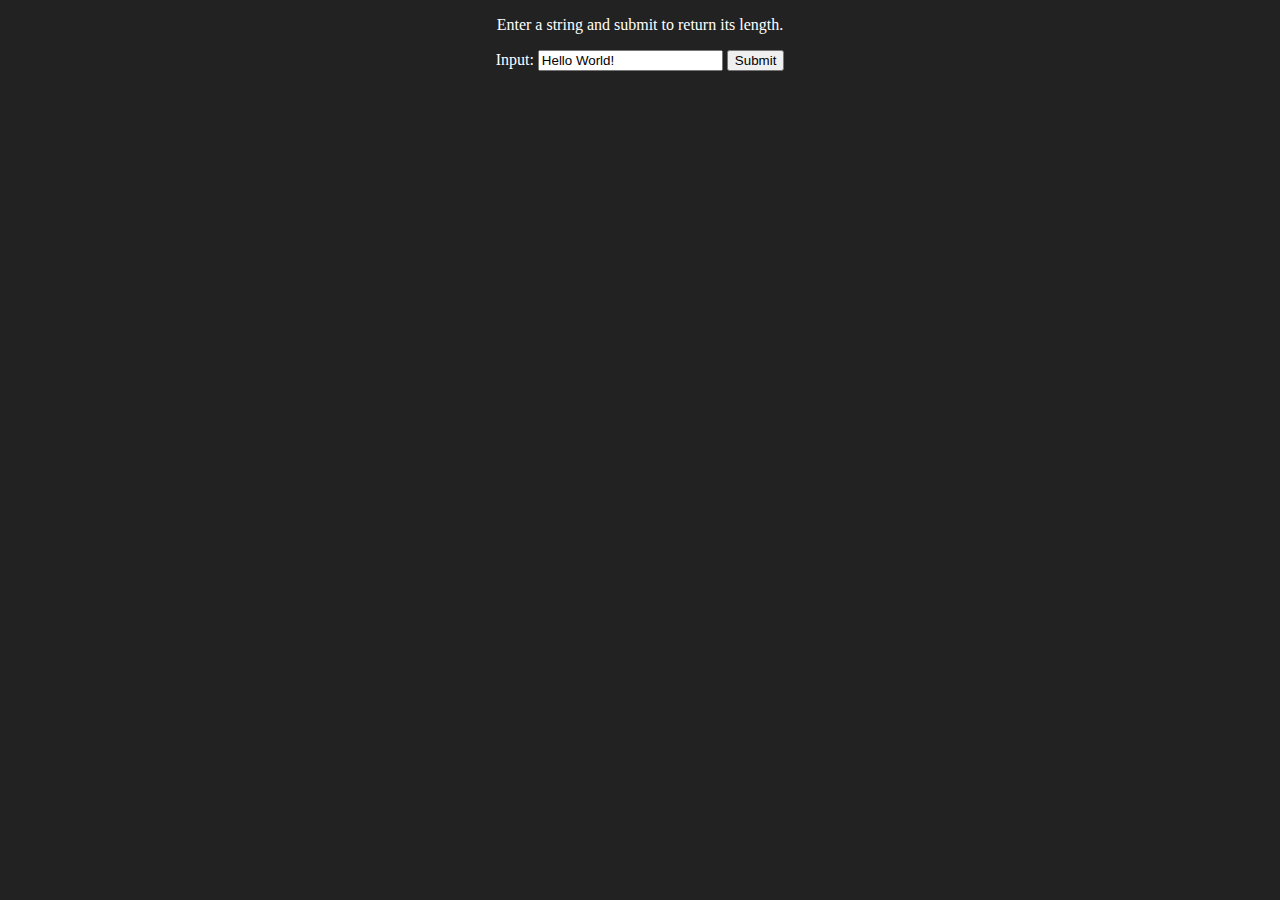
<file: index.html>
<!DOCTYPE html>
<html>
	<head>
		<link rel="stylesheet" href="css/default.css">
		<script type="text/javascript" src="scripts/script.js"></script>
	</head>
	<body>
		<div id="form-str-len">
			<p>
				Enter a string and submit to return its length.
			<p>
			<form action="http://localhost:5000/" method="post" target="_blank">
				<label for="num_input">Input:</label>
				<input type="text" name="num_input" value="Hello World!">
				<input type="submit" value="Submit" onclick="test()">
			</form>
		</div>
	</body>
</html>
</file>
<file: css/default.css>
body {
	background: #222222;
	color: #FFFFFF;
}

#form-str-len {
	margin: auto;
	text-align: center;
}
</file>
